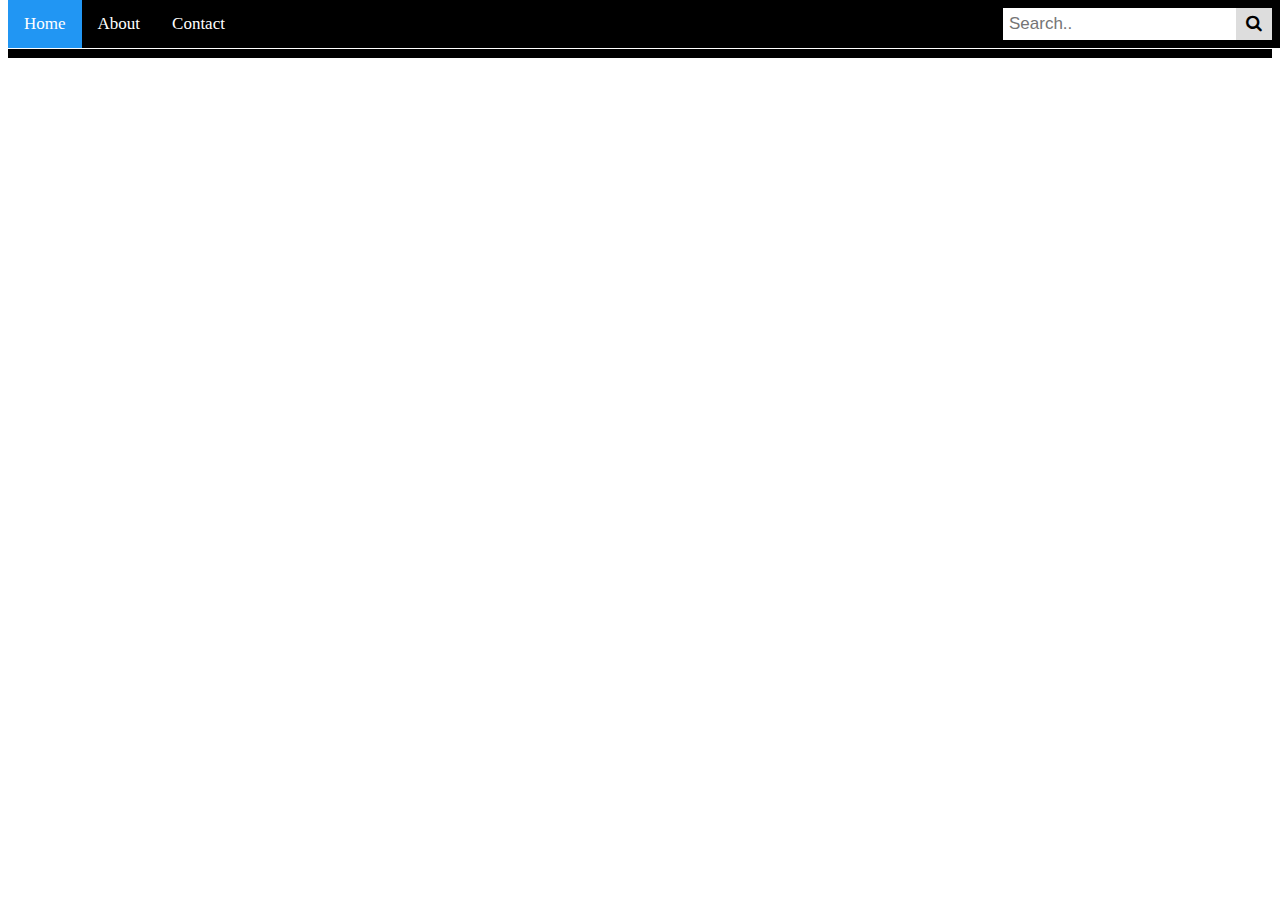
<file: index.html>
<!DOCTYPE html>
<html lang="en">

<head>
    <meta charset="UTF-8">
    <meta http-equiv="X-UA-Compatible" content="IE=edge">
    <meta name="viewport" content="width=device-width, initial-scale=1.0">
    <title>IMGUR CLONE</title>
    <link rel="stylesheet" href="https://cdnjs.cloudflare.com/ajax/libs/font-awesome/4.7.0/css/font-awesome.min.css">
    <link rel="stylesheet" href="./css/index.css" type="text/css" />
</head>

<body>
    <!-- NAvbar -->
    <div class="topnav">
        <a class="active" href="#home">Home</a>
        <a href="#about">About</a>
        <a href="#contact">Contact</a>
        <div class="search-container">
            <form action="/action_page.php">
                <input type="text" placeholder="Search.." name="search">
                <button><i class="fa fa-search"></i></button>
            </form>
        </div>
    </div>
    <div id="container">
        <div id="boxes">
           
        </div>
    </div>

    <script>
        const addItems = async () => {
                var res = await fetch(`https://api.nytimes.com/svc/books/v3/lists/current/hardcover-fiction.json?api-key=GDAa8Q5zaHgOlIfQW4PYAUgGV5yfQZs6`)
                var data = await res.json();
                console.log(data);
                for(let i=0; i<data.results.books.length; i++){
                    createCards(data.results.books[i]);
                }
        }
        
        function createCards(data) {
            const container = document.getElementById("boxes")
            const div = document.createElement("div");
            const img = document.createElement("img");
            const p = document.createElement("p");
            img.src=data.book_image;
            img.style.width="100%";
            p.textContent=data.description;
            div.append(img,p);
            div.className="card";
            container.append(div);
        }
        const debouncer = (fn, delay) => {
            let id;
            return () => {
                id && clearTimeout(id);
                id = setTimeout(() => fn(), delay);
            }
        }

        window.addEventListener("load", () => {
            const div = document.getElementById("container");
            const fn = () => {
                 addItems();
            }
            const debounceCallback = debouncer(() => fn(), 100);
            div.addEventListener("scroll", debounceCallback);
            addItems();
        })
    </script>
</body>
</html>
</file>
<file: css/index.css>
.topnav {
    overflow: hidden;
    background-color: black;
    position: fixed;
    top: 0;
    width: 100%;
    border-bottom: 1px solid white;
  }
  
  .topnav a {
    float: left;
    display: block;
    color: white;
    text-align: center;
    padding: 14px 16px;
    text-decoration: none;
    font-size: 17px;
  }
  
  .topnav a:hover {
    background-color: #ddd;
    color: black;
  }
  
  .topnav a.active {
    background-color: #2196F3;
    color: white;
  }
  
  .topnav .search-container {
    float: right;
  }
  
  .topnav input[type=text] {
    padding: 6px;
    margin-top: 8px;
    font-size: 17px;
    border: none;
  }
  
  .topnav .search-container button {
    float: right;
    padding: 6px 10px;
    margin-top: 8px;
    margin-right: 16px;
    background: #ddd;
    font-size: 17px;
    border: none;
    cursor: pointer;
  }
  
  .topnav .search-container button:hover {
    background: #ccc;
  }
  
  @media screen and (max-width: 600px) {
    .topnav .search-container {
      float: none;
    }
    .topnav a, .topnav input[type=text], .topnav .search-container button {
      float: none;
      display: block;
      text-align: left;
      width: 100%;
      margin: 0;
      padding: 14px;
    }
    .topnav input[type=text] {
      border: 1px solid #ccc;  
    }
  }


  .card {
    box-shadow: 0 4px 8px 0 rgba(0, 0, 0, 0.2);
    width: 23%;    
    text-align: center;
    font-family: arial;
    margin:10px;
    justify-content: space-between;
    border: 1px solid white;
  }
  .card:hover {
    cursor: pointer;
    -webkit-transition: transform 0.3s ease-in-out;
    transform: scale(1.1);

  }
  .card > img {
      height: 200px;
  }
  .price {
    color: grey;
    font-size: 22px;
  }
  #boxes{
      display: flex;
      flex-wrap: wrap;
      margin-top: 50px;
      color: white;
  }

#container{
    width: 100%;
    overflow: hidden;
    overflow-y: scroll;
    margin: auto;
    background-color: black;
}
</file>
